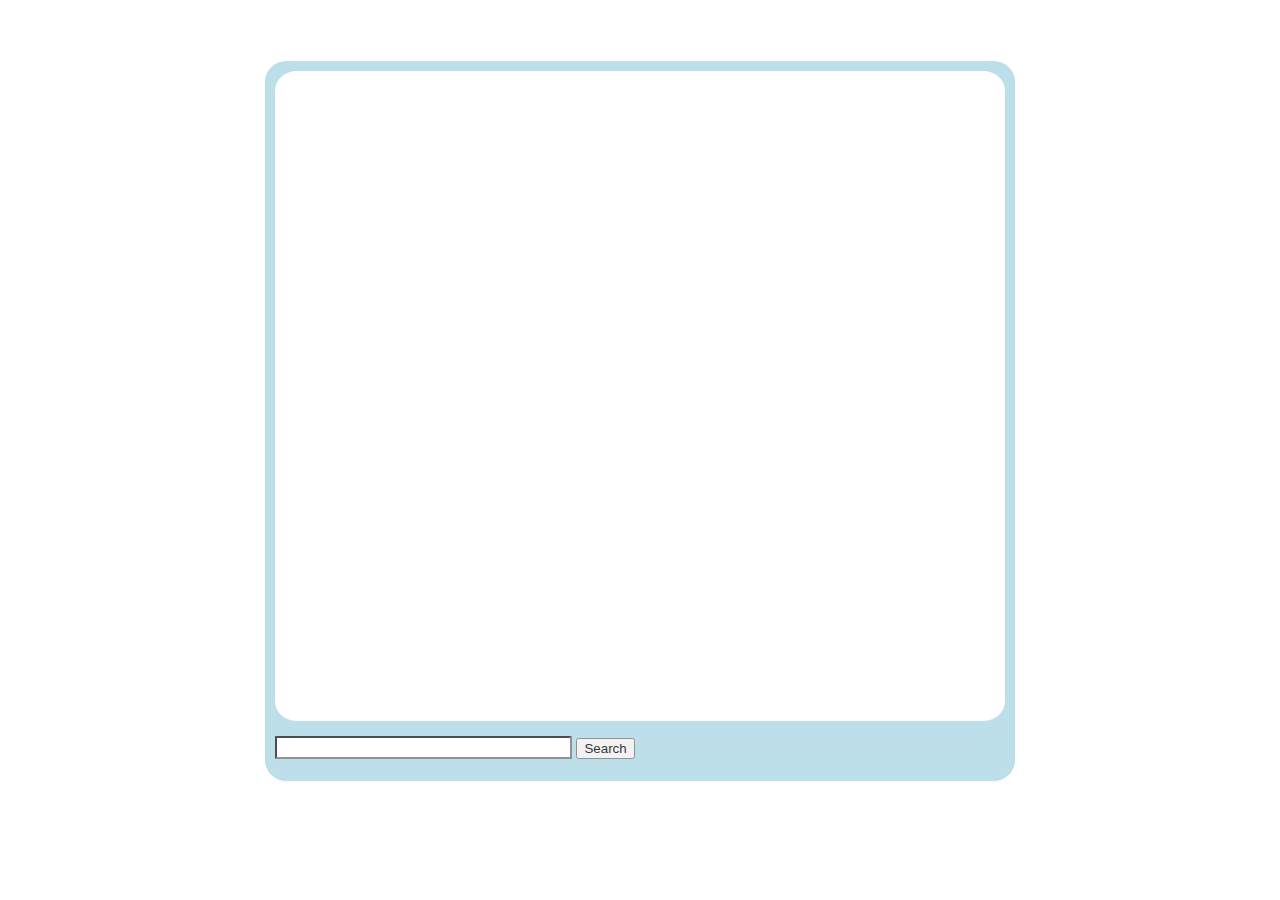
<file: flickr-slide-show/index.html>
<!DOCTYPE html>
<html >
  <head>
    <meta charset="UTF-8">
    <title>Flickr Slide Show</title>
    
    
    
    
        <link rel="stylesheet" href="css/style.css">

    
    
    
  </head>

  <body>

    <div class="title">Flickr Slide Show</div>
<div class="container">
  <div class="outerbox">
    <div id="image"></div>
  </div>
  <div class="tag">
    <input id="input" type="text" size=30 />
    <button id="button">Search</button>
  </div>
</div>
    <script src='http://cdnjs.cloudflare.com/ajax/libs/jquery/2.1.3/jquery.min.js'></script>

        <script src="js/index.js"></script>

    
    
    
  </body>
</html>
</file>
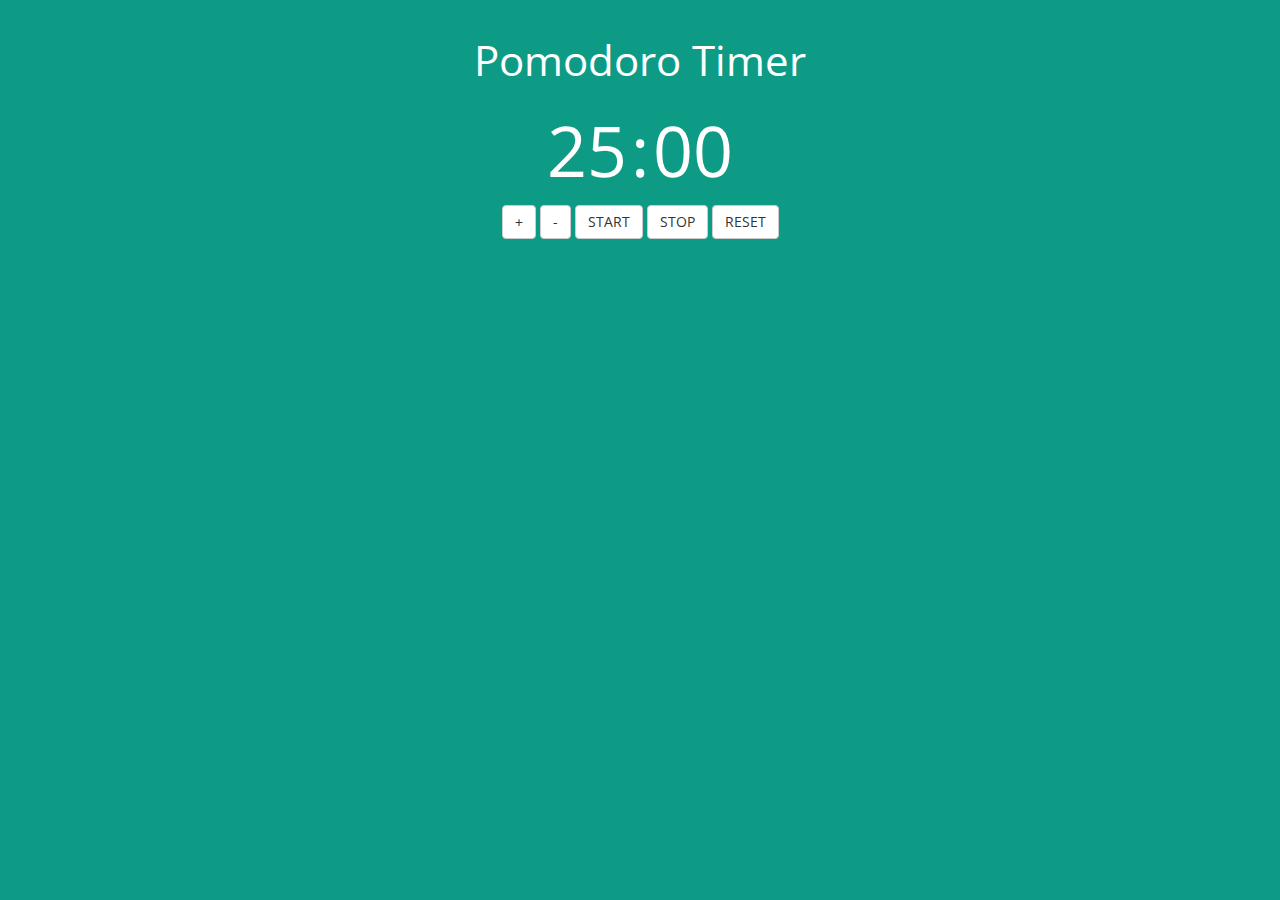
<file: pomidoro-timer/index.html>
<!DOCTYPE html>
<html >
  <head>
    <meta charset="UTF-8">
    <title>Pomidoro Timer</title>
    
    
    
    <link rel='stylesheet prefetch' href='http://maxcdn.bootstrapcdn.com/bootstrap/3.3.5/css/bootstrap.min.css'>

        <link rel="stylesheet" href="css/style.css">

    
    
    
  </head>

  <body>

    <div class="container">
  <p>Pomodoro Timer</p>
  <div class="time_block">
    <div class="time" id="m"></div>
    <div class="time">:</div>
    <div class="time" id="s"></div>
  </div>
  
  <button class="btn btn-default" id="plus">+</button>
  <button class="btn btn-default" id="minus">-</button>


  <button class="btn btn-default" id="start" onclick="doTimer()">START</button>
  <button class="btn btn-default" id="stop" onclick="stopTimer()">STOP</button>
  <button class="btn btn-default" id="clear" onclick="resetTimer()">RESET</button>
</div>
    <script src='http://cdnjs.cloudflare.com/ajax/libs/jquery/2.1.3/jquery.min.js'></script>

        <script src="js/index.js"></script>

    
    
    
  </body>
</html>
</file>
<file: flickr-slide-show/css/style.css>
body{
  font-family:"Trebuchet MS", Arial, Helvetica, sans-serif;
  background-image: url(http://7-themes.com/data_images/out/21/6839204-gradient-background.jpg);
  color: white;
}
.title{
  font-size: 2.2em;
  padding: 0;
  margin: auto;
  text-align: center;
}
#image{
  margin: 10px 10px 5px 10px;
  background-color: white;
  background-repeat: no-repeat;
  background-position: center;
  background-size: 100%;
  posititon: absolute;
  width: 730px;
  height: 650px;
  border-radius: 3%;
}
.tag{
  margin: 5px auto;
  padding: 10px;
  
  
}
.tag input{
  border-radius: 1%;
  font-size: 15px;

}
.container{
  background-color: lightblue;
  border: 1px white solid;
  border-radius: 3%;
  height: 720px;
  opacity: 0.8;
  min-width: 750px;
}
.container,.title{
  padding: 0;
  width: 750px;
  margin: 10px auto;
}
</file>
<file: pomidoro-timer/css/style.css>
@import url("//fonts.googleapis.com/css?family=Open+Sans:400,700,600");

.time{
    display: inline-block;
    font-size: 5em;
}
.control_block{
  font-size: 1em;
  color: black;
}
#m{
  height: 1.5em;
}
#s{
  height: 1.5em;
}
body {
  background: #0D9B85;
  font-family: "Open Sans";
  padding-top: 30px;
  text-align: center;
  color: white;
}
p{
  font-size: 3em;
}
</file>
